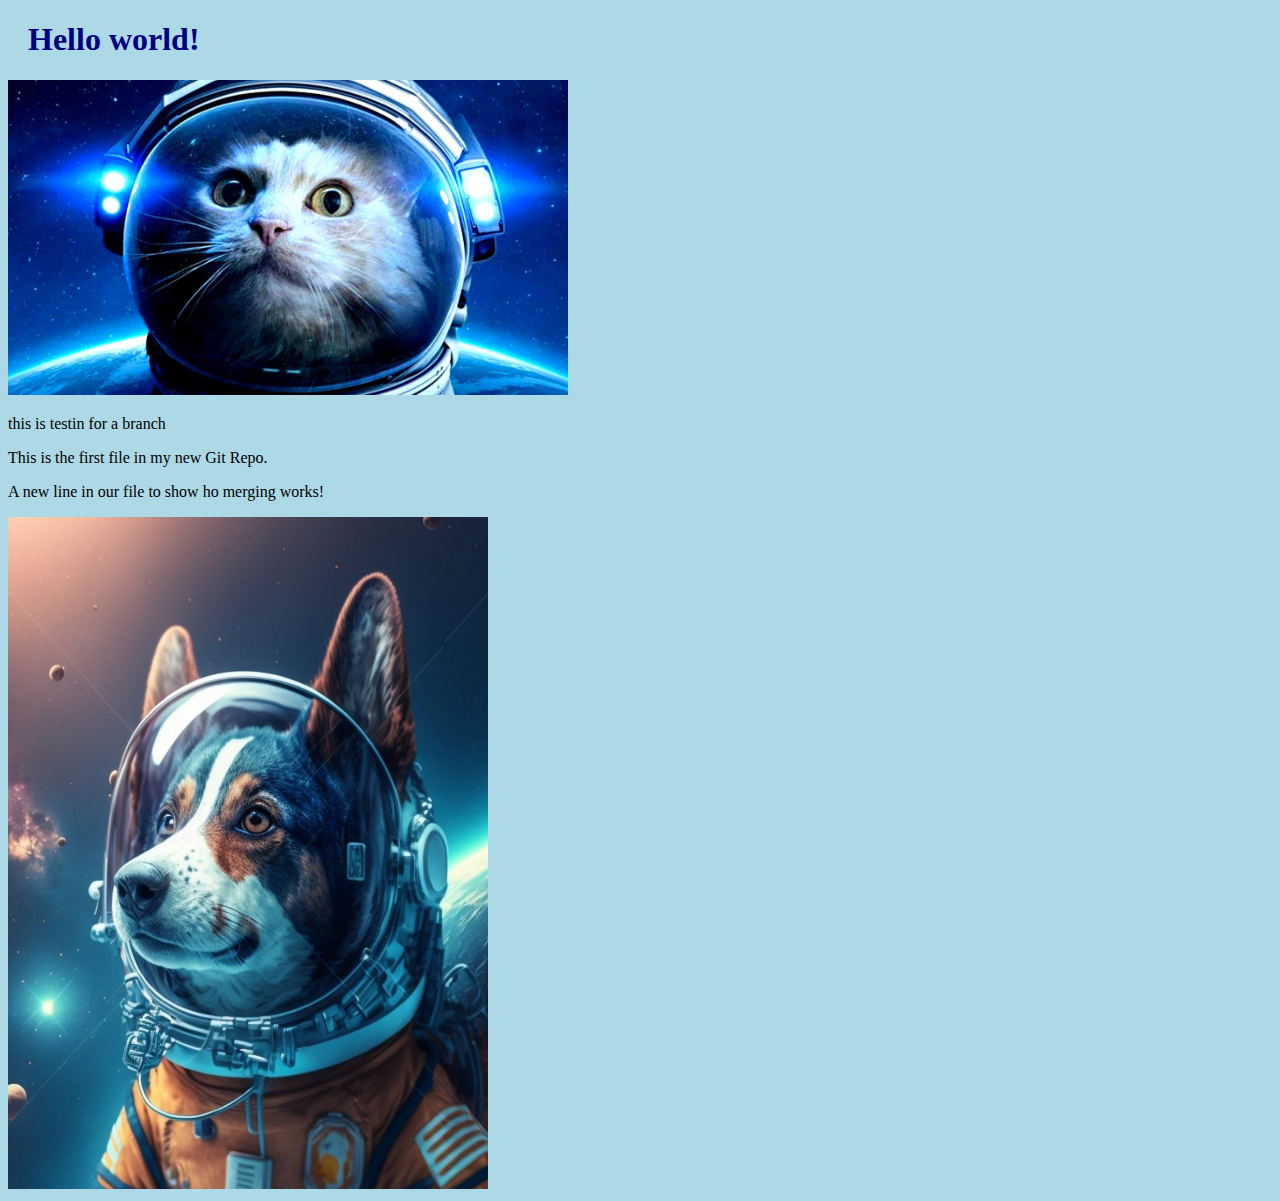
<file: index.html>
<!DOCTYPE html>
<html>
<head>
<title>Page u want!</title>
<link rel="stylesheet" href="bluestyle.css">
</head>
<body>

<h1>Hello world!</h1>
<div><img src="cat-space.jpg" alt="Hello World from Space"
style="width:100%;max-width:560px"></div>
<p>this is testin for a branch </p>
<p>This is the first file in my new Git Repo.</p>
<p>A new line in our file to show ho merging works!</p>
<div><img src="dog-space.jpg" alt="Hello Git" style="width:100%; max-width:480px"></div>

</body>
</html>
</file>
<file: bluestyle.css>
body {
background-color: lightblue;
}

h1 {
color: navy;
margin-left: 20px;
}
</file>
